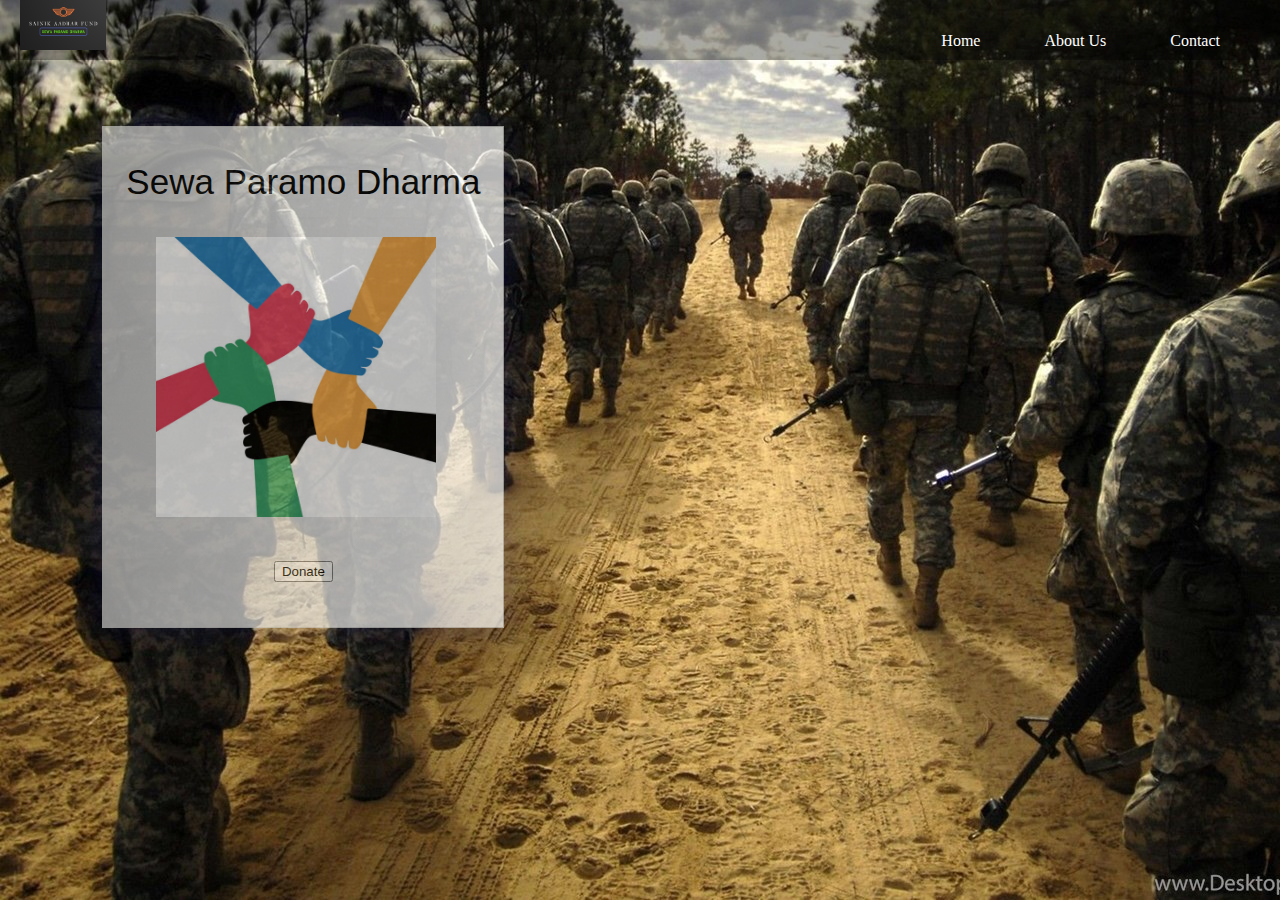
<file: index.html>
<!DOCTYPE html>
<html lang="en">
<head>
    <meta charset="UTF-8">
    <meta http-equiv="X-UA-Compatible" content="IE=edge">
    <meta name="viewport" content="width=device-width, initial-scale=1.0">
    <title>Document</title>
    <link href="https://cdn.jsdelivr.net/npm/bootstrap@5.0.2/dist/css/bootstrap.min.css" rel="stylesheet" integrity="sha384-EVSTQN3/azprG1Anm3QDgpJLIm9Nao0Yz1ztcQTwFspd3yD65VohhpuuCOmLASjC" crossorigin="anonymous">
    <link rel="stylesheet" href="https://cdnjs.cloudflare.com/ajax/libs/font-awesome/6.0.0-beta3/css/all.min.css" integrity="sha512-Fo3rlrZj/k7ujTnHg4CGR2D7kSs0v4LLanw2qksYuRlEzO+tcaEPQogQ0KaoGN26/zrn20ImR1DfuLWnOo7aBA==" crossorigin="anonymous" referrerpolicy="no-referrer" />
    <link rel="stylesheet" href="homestyle.css">
</head>
<body>
    <div id="abc">
        <nav>
        <a class="navtitle" href="about.html"><img src="images/logo.png" height="50px"></a>
            <ul>
                <li><a href="#">Home</a></li>
                <li><a href="about.html">About Us</a></li>
                <li><a href="contact.html">Contact</a></li>
            </ul>
        </nav>
    </div>
    <div class="whole">
        <div class="mssg">
            <p>Sewa Paramo Dharma</p>
        </div>
        <div class="onbox">
            <img src="images/img2.jpg" alt="">
        </div>
        <div class="btndesign">
        <a href="https://rzp.io/l/x40PRjnF" target="_blank"><button type="button" class="btn btn-outline-dark btn-lg">Donate</button></a> 
        </div>
    </div>      
</body>
</html>
</file>
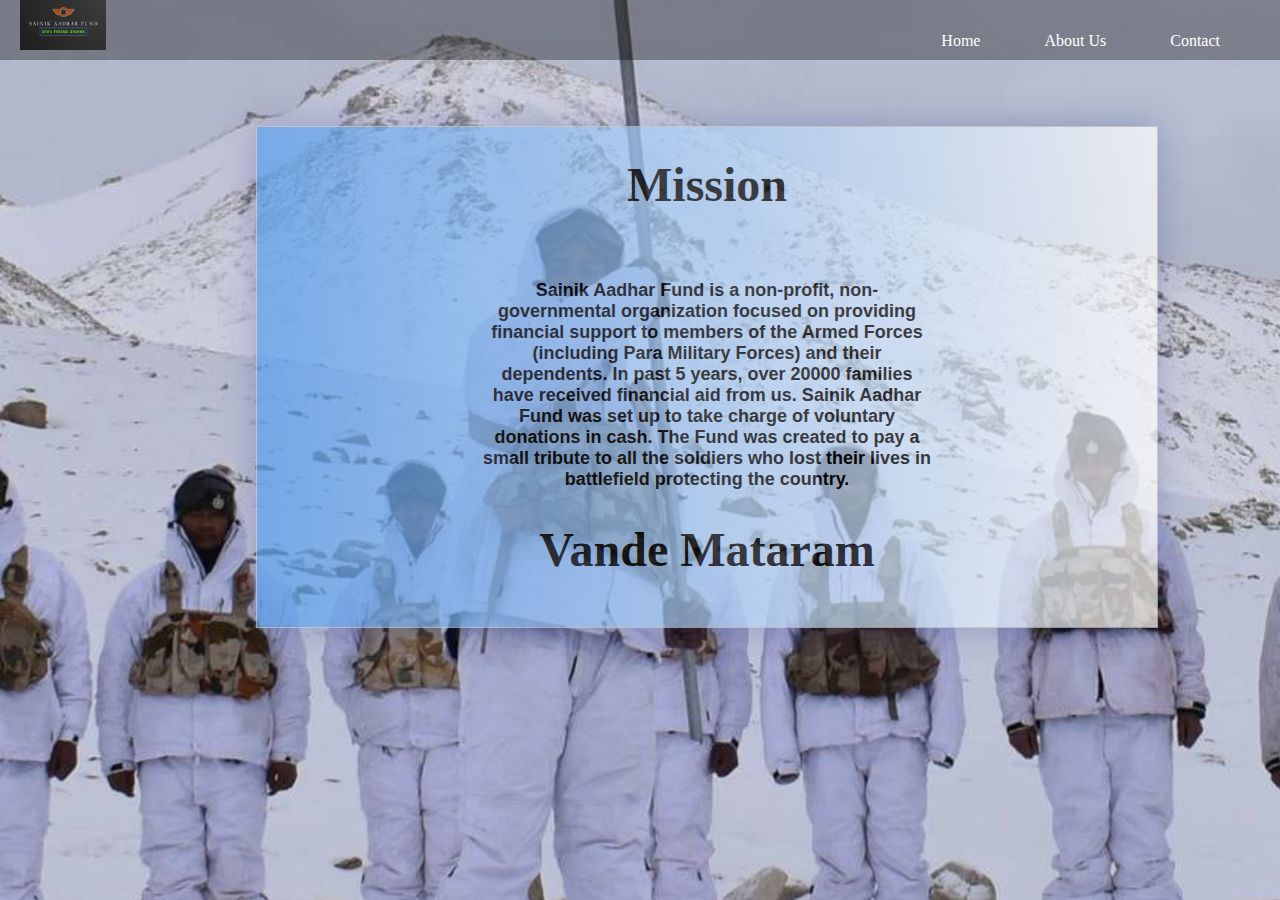
<file: about.html>
<!DOCTYPE html>
<html lang="en">
<head>
    <meta charset="UTF-8">
    <meta http-equiv="X-UA-Compatible" content="IE=edge">
    <meta name="viewport" content="width=device-width, initial-scale=1.0">
    <title>Document</title>
    <link href="https://cdn.jsdelivr.net/npm/bootstrap@5.0.2/dist/css/bootstrap.min.css" rel="stylesheet" integrity="sha384-EVSTQN3/azprG1Anm3QDgpJLIm9Nao0Yz1ztcQTwFspd3yD65VohhpuuCOmLASjC" crossorigin="anonymous">
    <link rel="stylesheet" href="https://cdnjs.cloudflare.com/ajax/libs/font-awesome/6.0.0-beta3/css/all.min.css" integrity="sha512-Fo3rlrZj/k7ujTnHg4CGR2D7kSs0v4LLanw2qksYuRlEzO+tcaEPQogQ0KaoGN26/zrn20ImR1DfuLWnOo7aBA==" crossorigin="anonymous" referrerpolicy="no-referrer" />
    <link rel="stylesheet" href="aboutstyle.css">
</head>
<body>
    <div id="abc">
        <nav>
        <a class="navtitle" href="about.html"><img src="images/logo.png" height="50px"></a>
            <ul>
                <li><a href="index.html">Home</a></li>
                <li><a href="about.html">About Us</a></li>
                <li><a href="contact.html">Contact</a></li>
            </ul>
        </nav>
    </div>
    <div class="whole">
        <div class="heading">
            <h1>Mission</h1><br/>
            <p>Sainik Aadhar Fund is a non-profit, non-governmental organization focused on providing financial support to
                members of the Armed Forces (including Para Military Forces) and their dependents. In past 5 years,
                over 20000 families have received financial aid from us. Sainik Aadhar Fund was set up to take charge of voluntary donations in cash. 
                The Fund was created to pay a small tribute to all the soldiers who lost their lives in battlefield protecting the country.</p>
            <h1>Vande Mataram</h1>
        </div>
    </div>
</body>
</html>
</file>
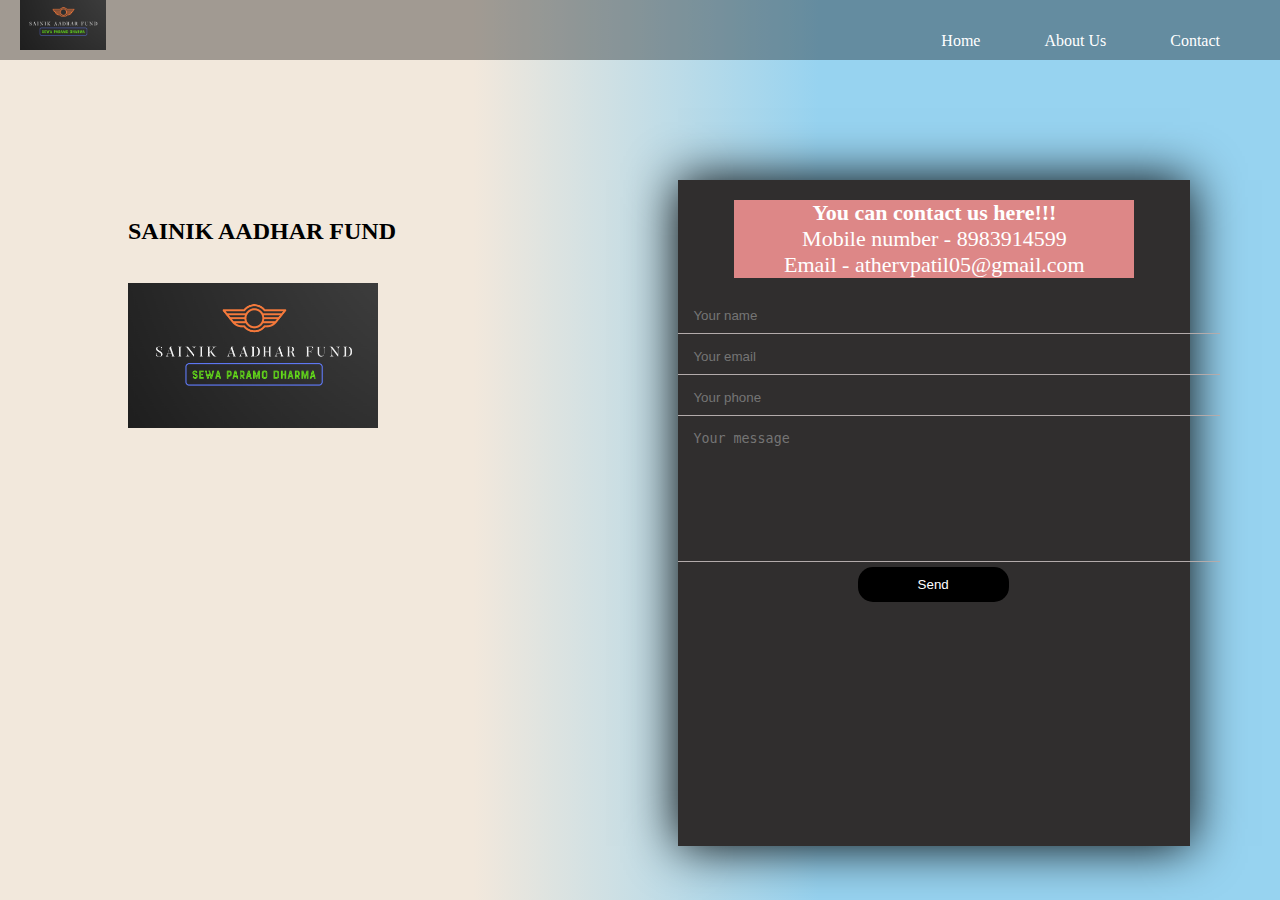
<file: contact.html>
<!DOCTYPE html>
<html lang="en">
<head>
    <meta charset="UTF-8">
    <meta http-equiv="X-UA-Compatible" content="IE=edge">
    <meta name="viewport" content="width=device-width, initial-scale=1.0">
    <title>Document</title>
    <link href="https://cdn.jsdelivr.net/npm/bootstrap@5.0.2/dist/css/bootstrap.min.css" rel="stylesheet" integrity="sha384-EVSTQN3/azprG1Anm3QDgpJLIm9Nao0Yz1ztcQTwFspd3yD65VohhpuuCOmLASjC" crossorigin="anonymous">
    <link rel="stylesheet" href="https://cdnjs.cloudflare.com/ajax/libs/font-awesome/6.0.0-beta3/css/all.min.css" integrity="sha512-Fo3rlrZj/k7ujTnHg4CGR2D7kSs0v4LLanw2qksYuRlEzO+tcaEPQogQ0KaoGN26/zrn20ImR1DfuLWnOo7aBA==" crossorigin="anonymous" referrerpolicy="no-referrer" />
    <link rel="stylesheet" href="contactstyle.css">
</head>
<body>
    <nav>
    <a class="navtitle" href="about.html"><img src="images/logo.png" height="50px"></a>
        <ul>
            <li><a href="index.html">Home</a></li>
            <li><a href="about.html">About Us</a></li>
            <li><a href="contact.html">Contact</a></li>
        </ul>
    </nav>
    <div class="logo">
        <br/><h2>SAINIK AADHAR FUND</h2><br/>
        <img src="images/logo.png" width="250px">
    </div>
    <div id="abc">
        <div class="transbox">
        <p>   
            <b>You can contact us here!!!</b><br>                   
            Mobile number - 8983914599<br>
            Email - athervpatil05@gmail.com
        </p>
        </div>
        <form class="contact-form" action="thanku.html" method="post">
        <input type="text" class="contact-form-text" placeholder="Your name" required>
        <input type="email" class="contact-form-text" placeholder="Your email" required>
        <input type="text" class="contact-form-text" placeholder="Your phone" required>
        <textarea class="contact-form-text" placeholder="Your message" required></textarea>
        <input type="submit" class="contact-form-btn" value="Send">
        <br><br>
    </div>
    <div class="thankyoumsg">
        <div class="design">
        <h2>Thank you!</h2><i class="fas fa-check-circle"></i>
        </div>
    </div>
  <script src="thankyou.js"></script>
</body>
</html>
</file>
<file: homestyle.css>
body{
  margin: 0;
  /* background: linear-gradient(to right,#999ac6,#b8bacf,#d2d5dd,#e8ebe4);  */
   background-image: url(images/img1.jpg);
  background-size:cover;
  background-repeat: no-repeat; 
  height: 100vh;
  width: 100vw;
}
nav{
  width: 100%;
  height:60px;
  background-color: #0005;
   line-height: 50px
  
}
nav ul{
  float: right;
  margin-right: 30px;
}
nav ul li{
  list-style-type: none;
  display: inline-block;
  transition: 0.7s all;
}
nav ul li:hover{
  background-color:#237DE3;
}

nav ul li a{
  text-decoration: none;
  color: #fff;
  padding: 30px;
}


.navtitle{
  font-family: 'Courier New', Courier, monospace;
  color: white;
  text-decoration: none;
  font-size: large;
  margin-left: 20px;
}

.onbox > img {
  background-repeat: no-repeat;
  height:280px;
  width:280px;
  margin-left: 53px;
}

.btndesign{
  width: 100%;
  display: flex;
  justify-content:space-around;
  margin-top: 10%;
}

.whole{
  height: 500px;
  width: 400px;
  box-shadow: 0 0 32px 0 rgba( 31, 38, 135, 0.37 );
  background: linear-gradient(to right,#c7c7c7,white);
  opacity: 0.7;
  border: 1px solid #c7c7c7;   
  /* border-radius: 20%; */
  position:absolute;
  left:8%;
  /* padding: 70px 0; */
  top: 14%;
}

.mssg{
  font-family:'Franklin Gothic Medium', 'Arial Narrow', Arial, sans-serif;
  text-align: center;
  font-size: 35px; 
}
</file>
<file: aboutstyle.css>
body{
    margin: 0;
    /* background: linear-gradient(to right,#999ac6,#b8bacf,#d2d5dd,#e8ebe4);  */
     background-image: url(images/img3.jpeg);
    background-size:cover;
    background-repeat: no-repeat; 
    height: 100vh;
    width: 100vw;
}
nav{
    width: 100%;
    height:60px;
    background-color: #0005;
     line-height: 50px
  }
  nav ul{
    float: right;
    margin-right: 30px;
  }
  nav ul li{
    list-style-type: none;
    display: inline-block;
    transition: 0.7s all;
  }
  nav ul li:hover{
    background-color:#237DE3;
  }
  nav ul li a{
    text-decoration: none;
    color: #fff;
    padding: 30px;
  }
  .navtitle{
    font-family: 'Courier New', Courier, monospace;
    color: white;
    text-decoration: none;
    font-size: large;
    margin-left: 20px;
  }
.heading h1{
    text-align: center;
    font-size: 3em;
    color: black;
}
.heading{
    position: absolute;
    left: 50%;
    top: 48%;
    transform: translate(-50%,-50%);
    text-align: center;
}
.heading p{
    font-size: 18px;
    font-family: sans-serif;
    font-weight: bold;
}
.heading h4{
    font-weight: bolder;
    color: black;
}

.whole{
    height: 500px;
    width: 900px;
    box-shadow: 0 0 32px 0 rgba( 31, 38, 135, 0.37 );
    background: linear-gradient(to right,#589FEF,white);
    opacity: 0.7;
    border: 1px solid #c7c7c7;   
    /* border-radius: 20%; */
    position:absolute;
    left:20%;
    /* padding: 70px 0; */
    top: 14%;
  }
</file>
<file: contactstyle.css>
body{
    margin: 0;
    /* background: linear-gradient(to right,#999ac6,#b8bacf,#d2d5dd,#e8ebe4);  */
    background: rgb(242,232,220);
    background: linear-gradient(90deg, rgba(242,232,220,1) 37%, rgba(151,211,240,1) 64%);
    background-size:cover;

    height: 100vh;
    width: 100vw;
}

#abc{
        position: absolute;
        left: 53%;
        top: 20%;
        width: 40%;
        height: 74%;
        background: #302e2e;
        box-shadow: 0rem 0rem 3rem black;
}
nav{
    width: 100%;
    height:60px;
    background-color: #0005;
     line-height: 50px
  }
  nav ul{
    float: right;
    margin-right: 30px;
  }
  nav ul li{
    list-style-type: none;
    display: inline-block;
    transition: 0.7s all;
  }
  nav ul li:hover{
    background-color:#237DE3;
  }
  nav ul li a{
    text-decoration: none;
    color: #fff;
    padding: 30px;
  }
.navtitle{
  font-family: 'Courier New', Courier, monospace;
  color: white;
  text-decoration: none;
  font-size: large;
  margin-left: 20px;
}

textarea.contact-form-text{
    resize: none;
    height: 120px;
  }
  .contact-form-btn{
    position: fixed;
    left: 67%;
    border: 0;
    background: #000000;
    color: #ffffff;
    padding: 10px 60px;
    border-radius: 15px;
    cursor: pointer;
  }  

  .contact-form-btn:hover{
    background-color:#237DE3;
  }
.transbox {
      margin: 30px;
      width: 400px;
      margin: auto;
      background: rgb(221, 135, 135);
      /* opacity: 0.6; */
    }
.transbox p {
      margin: 5%;
      /* font-weight: bold; */
      text-align: center;
      color: rgb(255, 255, 255);
      font-family: ThreeDDarkShadow;
      font-size: 22px;
}

.contact-form-text{
    display: block;
    width: 100%;
    margin: 5px 0;
    border-top: 0;
    border-bottom: 0.3px solid rgb(179, 171, 171);
    border-left:0;
    border-right: 0;
    background: none;
    padding: 10px 15px;
    outline: none;
    color: rgb(25, 143, 221);
  }
.thankyoumsg{
  visibility: hidden;
}
.design{
  background-color: rgb(245, 245, 245);
  opacity: 0.9;
  text-align: center;
  height: 200px;
  width: 300px;
  margin-top: 14%;
  margin-left: 35%;
  box-shadow: 0 0 3rem green;
}
.design h2{
  padding-top: 58px;
  color: green;
}
.design i{
  color: green;
  font-size: x-large;
}
.hidecss{
  visibility: hidden;
}
.showcss{
  visibility:visible;
}

.logo {
    position: absolute;
    top: 20%;
    left: 10%;
}
</file>
